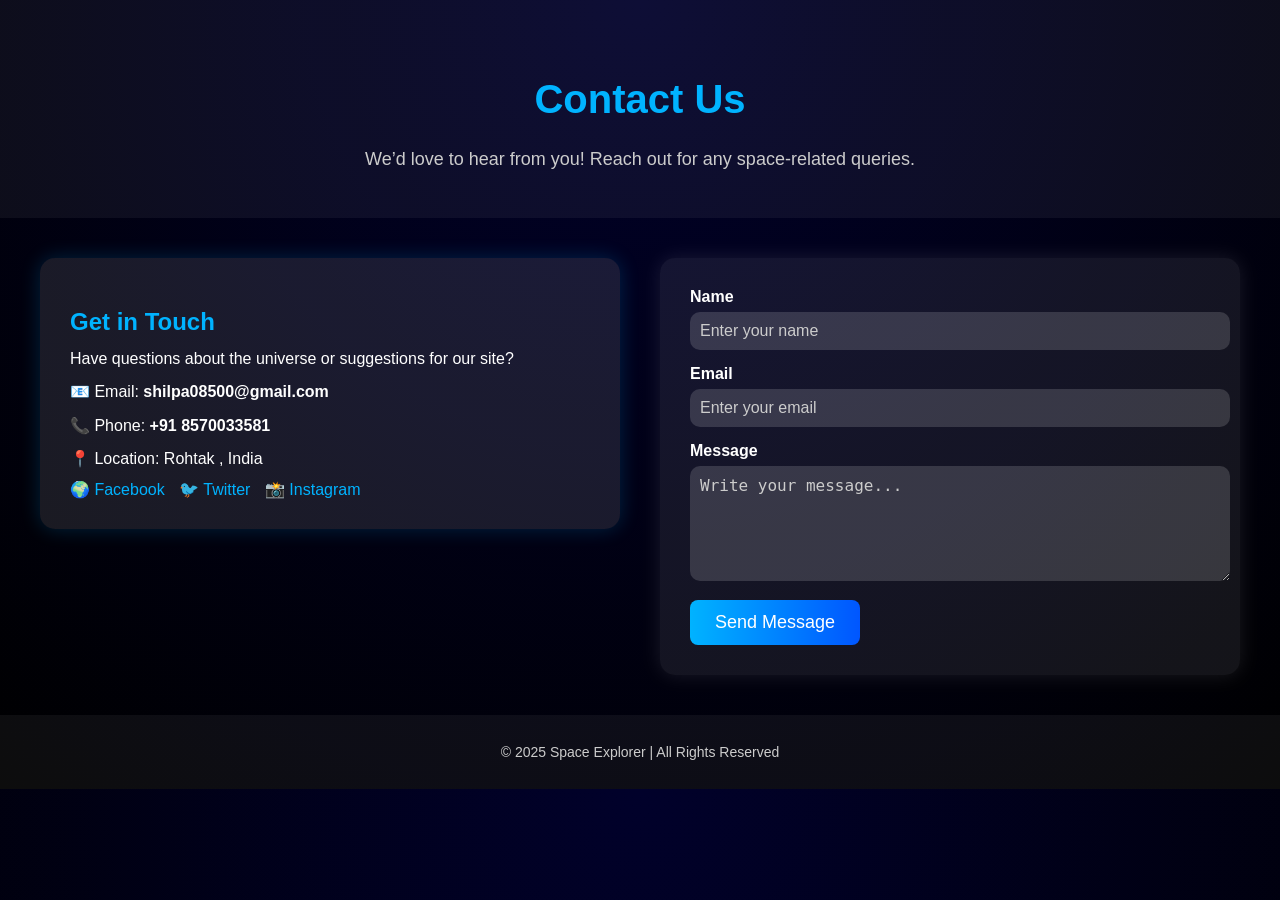
<file: contact.html>
<!DOCTYPE html>
<html lang="en">
<head>
  <meta charset="UTF-8">
  <meta name="viewport" content="width=device-width, initial-scale=1.0">
  <title>Contact Us - Space Website</title>
  <link rel="stylesheet" href="style1.css">
</head>
<body>

  <header>
    <h1>Contact Us</h1>
    <p>We’d love to hear from you! Reach out for any space-related queries.</p>
  </header>

  <section class="contact-container">
    <div class="contact-info">
      <h2>Get in Touch</h2>
      <p>Have questions about the universe or suggestions for our site?</p>
      <p>📧 Email: <b>shilpa08500@gmail.com</b></p>
      <p>📞 Phone: <b>+91 8570033581</b></p>
      <p>📍 Location: Rohtak , India</p>
      <div class="social-links">
        <a href="#">🌍 Facebook</a>
        <a href="#">🐦 Twitter</a>
        <a href="#">📸 Instagram</a>
      </div>
    </div>

    <div class="contact-form">
      <form>
        <label for="name">Name</label>
        <input type="text" id="name" placeholder="Enter your name" required>

        <label for="email">Email</label>
        <input type="email" id="email" placeholder="Enter your email" required>

        <label for="message">Message</label>
        <textarea id="message" rows="5" placeholder="Write your message..." required></textarea>

        <button type="submit" class="btn">Send Message</button>
      </form>
    </div>
  </section>

  <footer>
    <p>© 2025 Space Explorer | All Rights Reserved</p>
  </footer>

</body>
</html>
</file>
<file: style1.css>
/* CONTACT PAGE DESIGN */

body {
  font-family: 'Poppins', sans-serif;
  background: radial-gradient(circle at top, #01012b, #000);
  color: #fff;
  margin: 0;
  padding: 0;
}

header {
  text-align: center;
  padding: 50px 20px 30px;
  background: rgba(255, 255, 255, 0.05);
}

header h1 {
  font-size: 40px;
  color: #00b3ff;
}

header p {
  font-size: 18px;
  color: #ccc;
}

.contact-container {
  display: flex;
  justify-content: center;
  align-items: flex-start;
  flex-wrap: wrap;
  padding: 40px;
  gap: 40px;
}

.contact-info {
  flex: 1;
  min-width: 280px;
  background: rgba(255, 255, 255, 0.1);
  padding: 30px;
  border-radius: 15px;
  box-shadow: 0 0 20px rgba(0, 179, 255, 0.2);
}

.contact-info h2 {
  color: #00b3ff;
  margin-bottom: 10px;
}

.contact-info p {
  line-height: 1.6;
  margin: 8px 0;
}

.social-links a {
  display: inline-block;
  margin-right: 10px;
  color: #00b3ff;
  text-decoration: none;
}
.social-links a:hover {
  text-decoration: underline;
}

.contact-form {
  flex: 1;
  min-width: 280px;
  background: rgba(255, 255, 255, 0.08);
  padding: 30px;
  border-radius: 15px;
  box-shadow: 0 0 20px rgba(255, 255, 255, 0.1);
}

form label {
  display: block;
  margin-bottom: 6px;
  font-weight: 600;
}

form input, form textarea {
  width: 100%;
  padding: 10px;
  border: none;
  border-radius: 10px;
  margin-bottom: 15px;
  background: rgba(255, 255, 255, 0.15);
  color: #fff;
  font-size: 16px;
}

form input::placeholder, form textarea::placeholder {
  color: #ccc;
}

.btn {
  background: linear-gradient(90deg, #00b3ff, #0056ff);
  border: none;
  padding: 12px 25px;
  border-radius: 8px;
  color: white;
  cursor: pointer;
  font-size: 18px;
  transition: 0.3s;
}

.btn:hover {
  background: linear-gradient(90deg, #0056ff, #00b3ff);
  transform: scale(1.05);
}

footer {
  text-align: center;
  padding: 15px;
  background: rgba(255, 255, 255, 0.05);
  color: #ccc;
  font-size: 14px;
}
</file>
